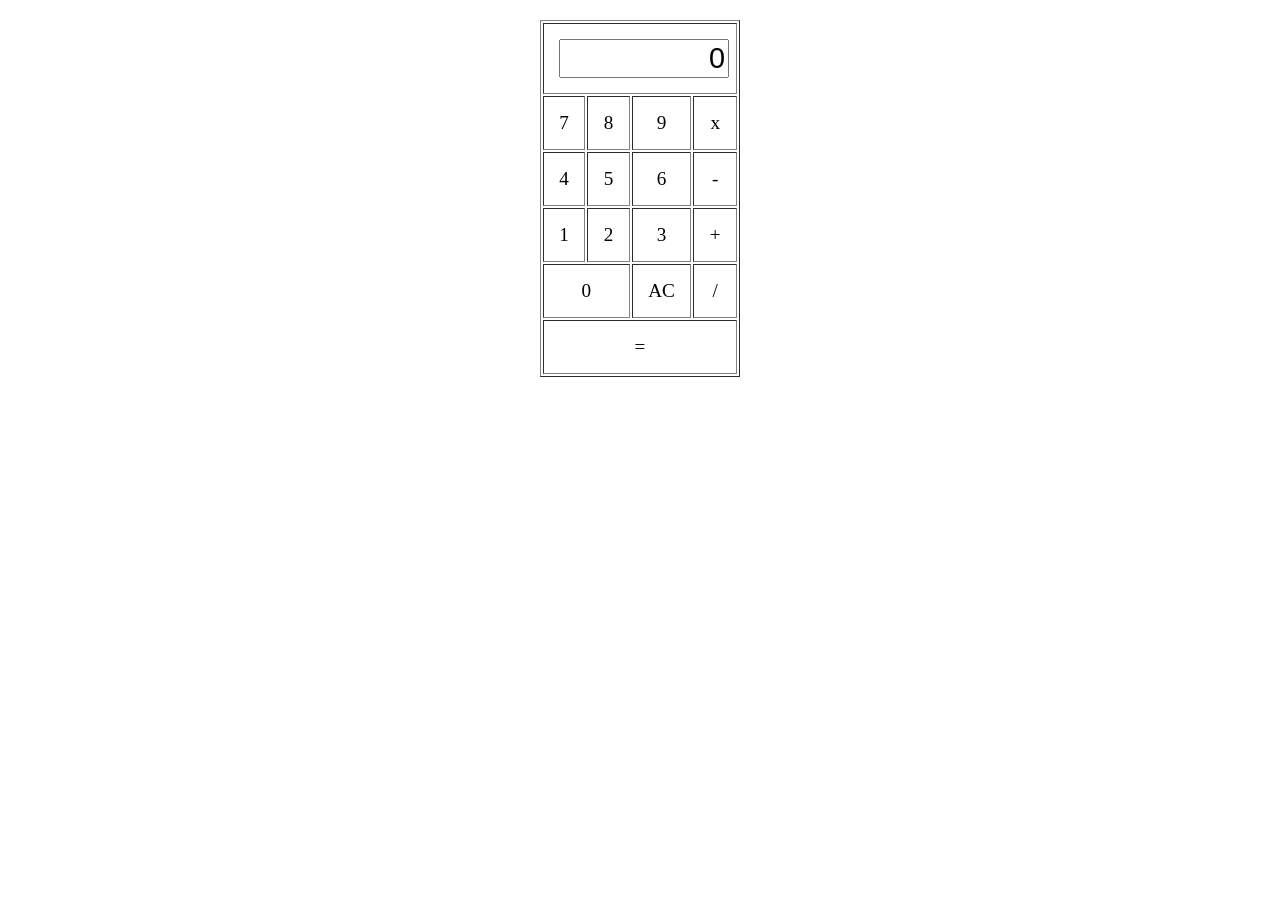
<file: calculator.html>
<!DOCTYPE html>
<html lang="en">
  <head>
    <meta charset="UTF-8" />
    <title>My Calculator</title>
    <style>
      input {
        width: 100%;
        font-size: 1.5em;
        text-align: right;
      }
      table {
        width: 200px;
        margin: 20px auto;
      }
      td {
        text-align: center;
        padding: 15px;
        font-size: 1.2em;
        cursor: pointer;
        user-select: none;
      }
    </style>
  </head>
  <body>
    <table border="1">
      <tr>
        <td colspan="4">
          <input type="text" id="inputBox" value="0" />
        </td>
      </tr>
      <tr>
        <td class="digitButton" onclick="digitBtnPressed(7)">7</td>
        <td class="digitButton" onclick="digitBtnPressed(8)">8</td>
        <td class="digitButton" onclick="digitBtnPressed(9)">9</td>
        <td class="operatorButton" onclick="operatorBtnPressed('x')">x</td>
      </tr>
      <tr>
        <td class="digitButton" onclick="digitBtnPressed(4)">4</td>
        <td class="digitButton" onclick="digitBtnPressed(5)">5</td>
        <td class="digitButton" onclick="digitBtnPressed(6)">6</td>
        <td class="operatorButton" onclick="operatorBtnPressed('-')">-</td>
      </tr>
      <tr>
        <td class="digitButton" onclick="digitBtnPressed(1)">1</td>
        <td class="digitButton" onclick="digitBtnPressed(2)">2</td>
        <td class="digitButton" onclick="digitBtnPressed(3)">3</td>
        <td class="operatorButton" onclick="operatorBtnPressed('+')">+</td>
      </tr>
      <tr>
        <td class="digitButton" colspan="2" onclick="digitBtnPressed(0)">0</td>
        <td class="ACButton" onclick="btnACPressed()">AC</td>
        <td class="operatorButton" onclick="operatorBtnPressed('/')">/</td>
      </tr>
      <tr>
        <td class="operatorButton" colspan="4" onclick="btnEqualsPressed()">=</td>
      </tr>
    </table>

    <script>
      let newLine = true;
      let value1 = null;
      let currentOperator = null;ST

      function digitBtnPressed(button) {
        let inputBox = document.getElementById("inputBox");
        if (newLine || inputBox.value === "0") {
          inputBox.value = button;
          newLine = false;
        } else {
          inputBox.value += button;
        }
      }

      function operatorBtnPressed(operator) {
        value1 = parseFloat(document.getElementById("inputBox").value);
        currentOperator = operator;
        newLine = true;
      }

      function btnEqualsPressed() {
        let value2 = parseFloat(document.getElementById("inputBox").value);
        let result = 0;

        switch (currentOperator) {
          case "+":
            result = value1 + value2;
            break;
          case "-":
            result = value1 - value2;
            break;
          case "x":
            result = value1 * value2;
            break;
          case "/":
            result = value1 / value2;
            break;
          default:
            result = value2;
        }

        document.getElementById("inputBox").value = result;
        newLine = true;
        value1 = result;
      }

      function btnACPressed() {
        document.getElementById("inputBox").value = "0";
        newLine = true;
        value1 = null;
        currentOperator = null;
      }
    </script>
  </body>
</html>
</file>
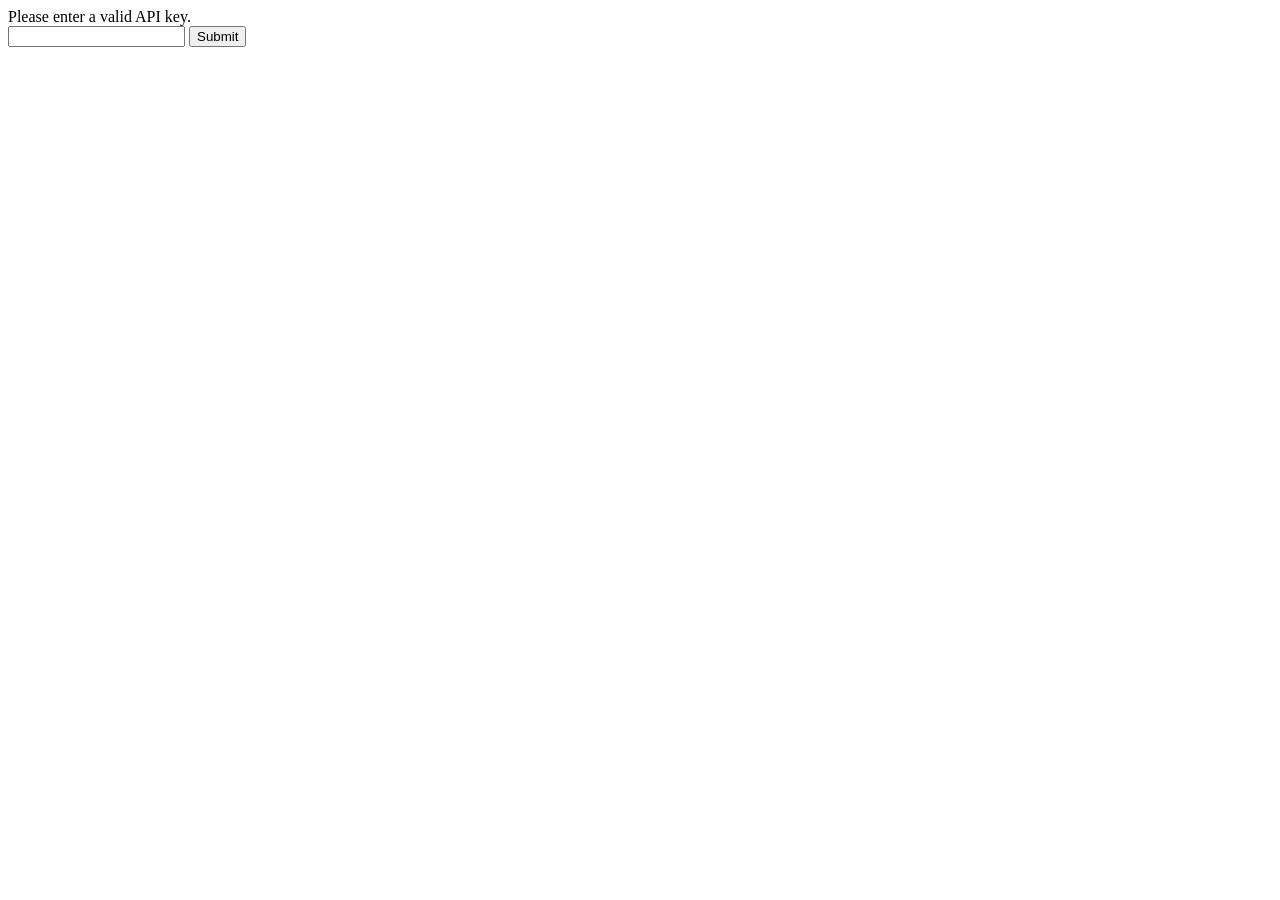
<file: enter-api-key.html>
<!DOCTYPE html>
<html>
    <head>
        <title>API Key</title>
        <meta charset="UTF-8">
        <meta name="viewport" content="width=device-width, initial-scale=1.0">
    </head>
    <body>
        <div>Please enter a valid API key.</div>
        <form>
            <input type="email" id="apiKey" name="apiKey"/>
            <button id="submitApiKey">Submit</button>
        </form>

        
        <script>
            let rootPath = "https://mysite.itvarsity.org/api/ContactBook/";
            document.getElementById("submitApiKey").addEventListener('click', setApiKey);

            function setApiKey(e){
                e.preventDefault();
                
                apiKey = document.getElementById("apiKey").value;
                fetch(rootPath + "controller/api-key/?apiKey=" + apiKey)
                        .then(function (response) {
                            return response.text();
                        })
                        .then(function (data) {
                            
                            if (data == "1") {
                                localStorage.setItem("apiKey", apiKey);
                                window.open("index.html", "_self");
                            } else {
                                alert(data + "Invalid API key entered!");
                            }
                        })
            }
        </script>
    </body>
</html>
</file>
